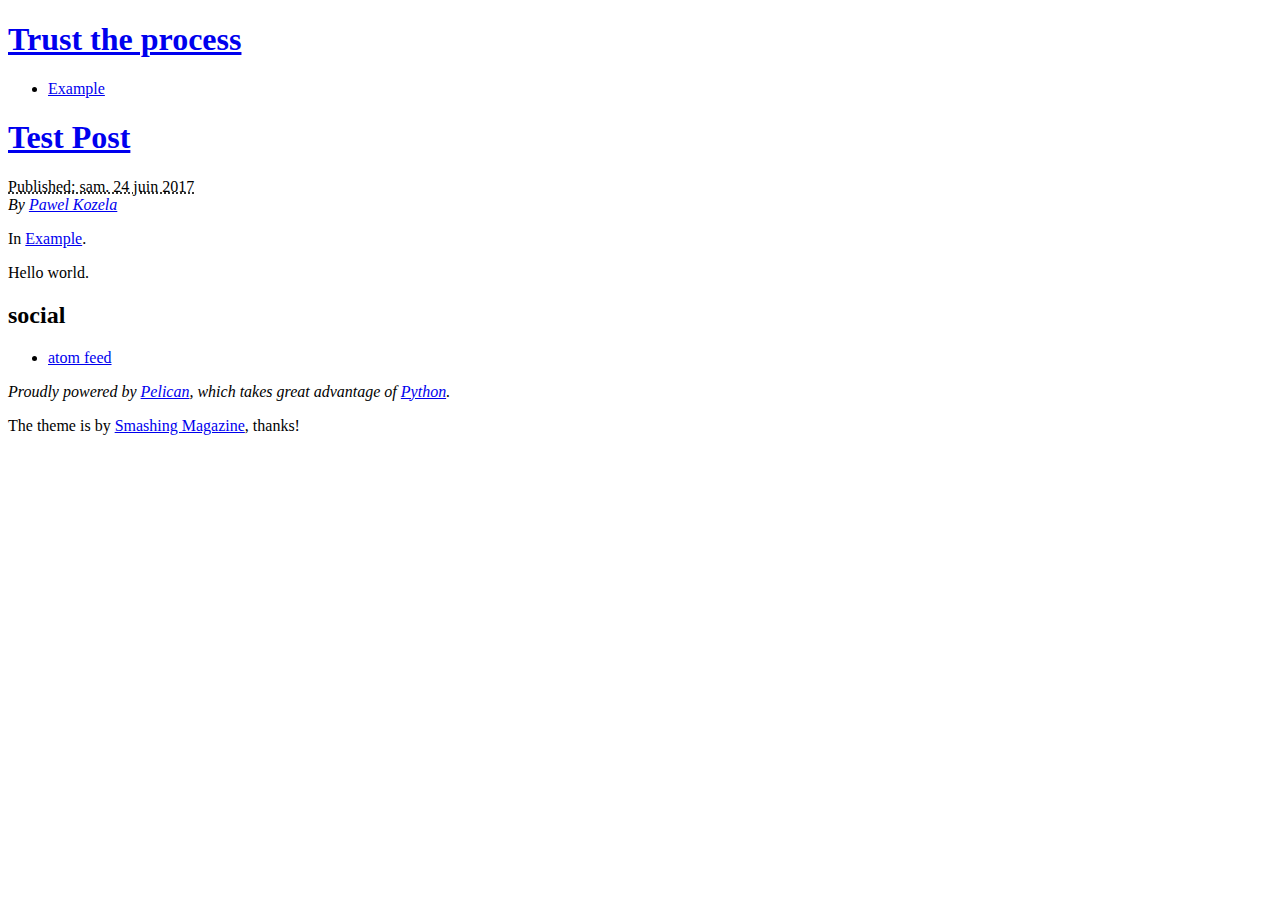
<file: test-post.html>
<!DOCTYPE html>
<html lang="en">
<head>
        <meta charset="utf-8" />
        <title>Test Post</title>
        <link rel="stylesheet" href="http://pkozela.com/theme/css/main.css" />
        <link href="http://pkozela.com/feeds/all.atom.xml" type="application/atom+xml" rel="alternate" title="Trust the process Atom Feed" />

        <!--[if IE]>
            <script src="https://html5shiv.googlecode.com/svn/trunk/html5.js"></script>
        <![endif]-->
</head>

<body id="index" class="home">
        <header id="banner" class="body">
                <h1><a href="http://pkozela.com/">Trust the process </a></h1>
                <nav><ul>
                    <li class="active"><a href="http://pkozela.com/category/example.html">Example</a></li>
                </ul></nav>
        </header><!-- /#banner -->
<section id="content" class="body">
  <article>
    <header>
      <h1 class="entry-title">
        <a href="http://pkozela.com/test-post.html" rel="bookmark"
           title="Permalink to Test Post">Test Post</a></h1>
    </header>

    <div class="entry-content">
<footer class="post-info">
        <abbr class="published" title="2017-06-24T09:00:00+02:00">
                Published: sam. 24 juin 2017
        </abbr>

        <address class="vcard author">
                By                         <a class="url fn" href="http://pkozela.com/author/pawel-kozela.html">Pawel Kozela</a>
        </address>
<p>In <a href="http://pkozela.com/category/example.html">Example</a>.</p>

</footer><!-- /.post-info -->      <p>Hello world.</p>
    </div><!-- /.entry-content -->

  </article>
</section>
        <section id="extras" class="body">
                <div class="social">
                        <h2>social</h2>
                        <ul>
                            <li><a href="http://pkozela.com/feeds/all.atom.xml" type="application/atom+xml" rel="alternate">atom feed</a></li>

                        </ul>
                </div><!-- /.social -->
        </section><!-- /#extras -->

        <footer id="contentinfo" class="body">
                <address id="about" class="vcard body">
                Proudly powered by <a href="http://getpelican.com/">Pelican</a>, which takes great advantage of <a href="http://python.org">Python</a>.
                </address><!-- /#about -->

                <p>The theme is by <a href="http://coding.smashingmagazine.com/2009/08/04/designing-a-html-5-layout-from-scratch/">Smashing Magazine</a>, thanks!</p>
        </footer><!-- /#contentinfo -->

</body>
</html>
</file>
